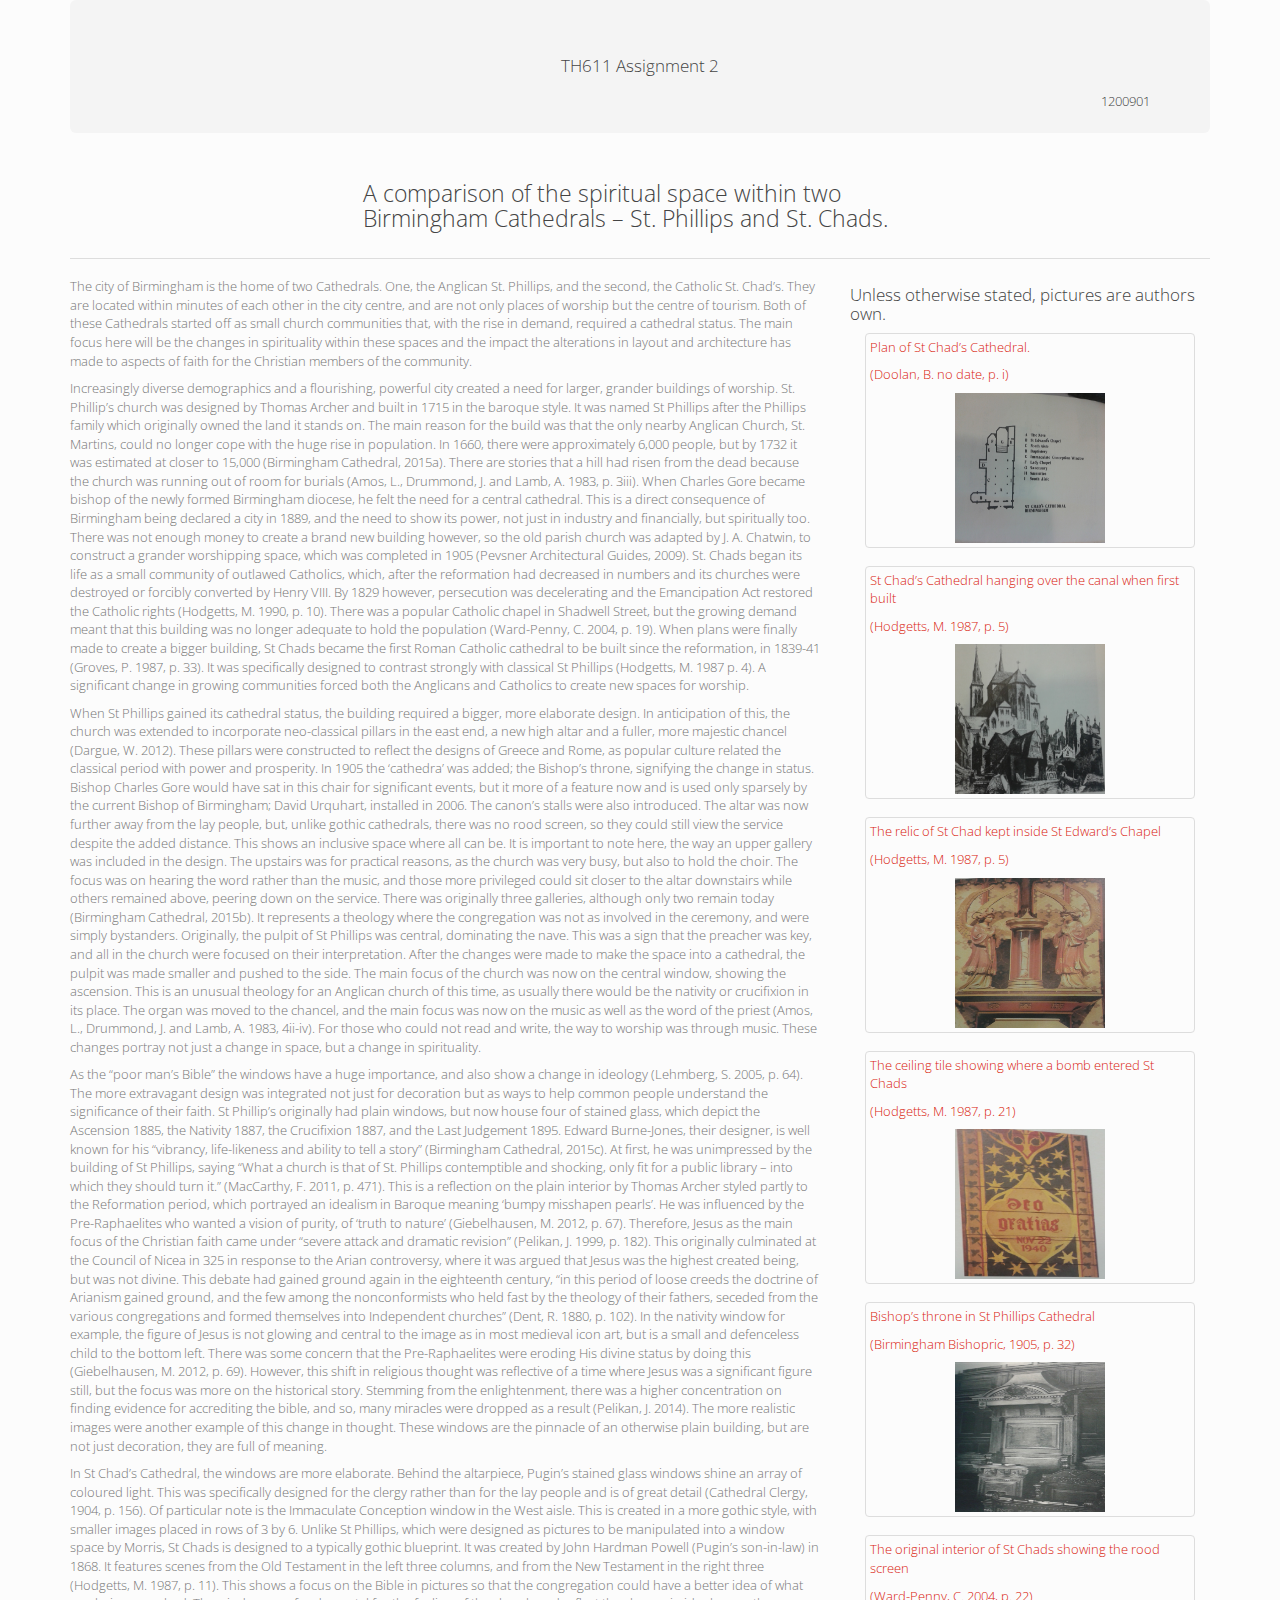
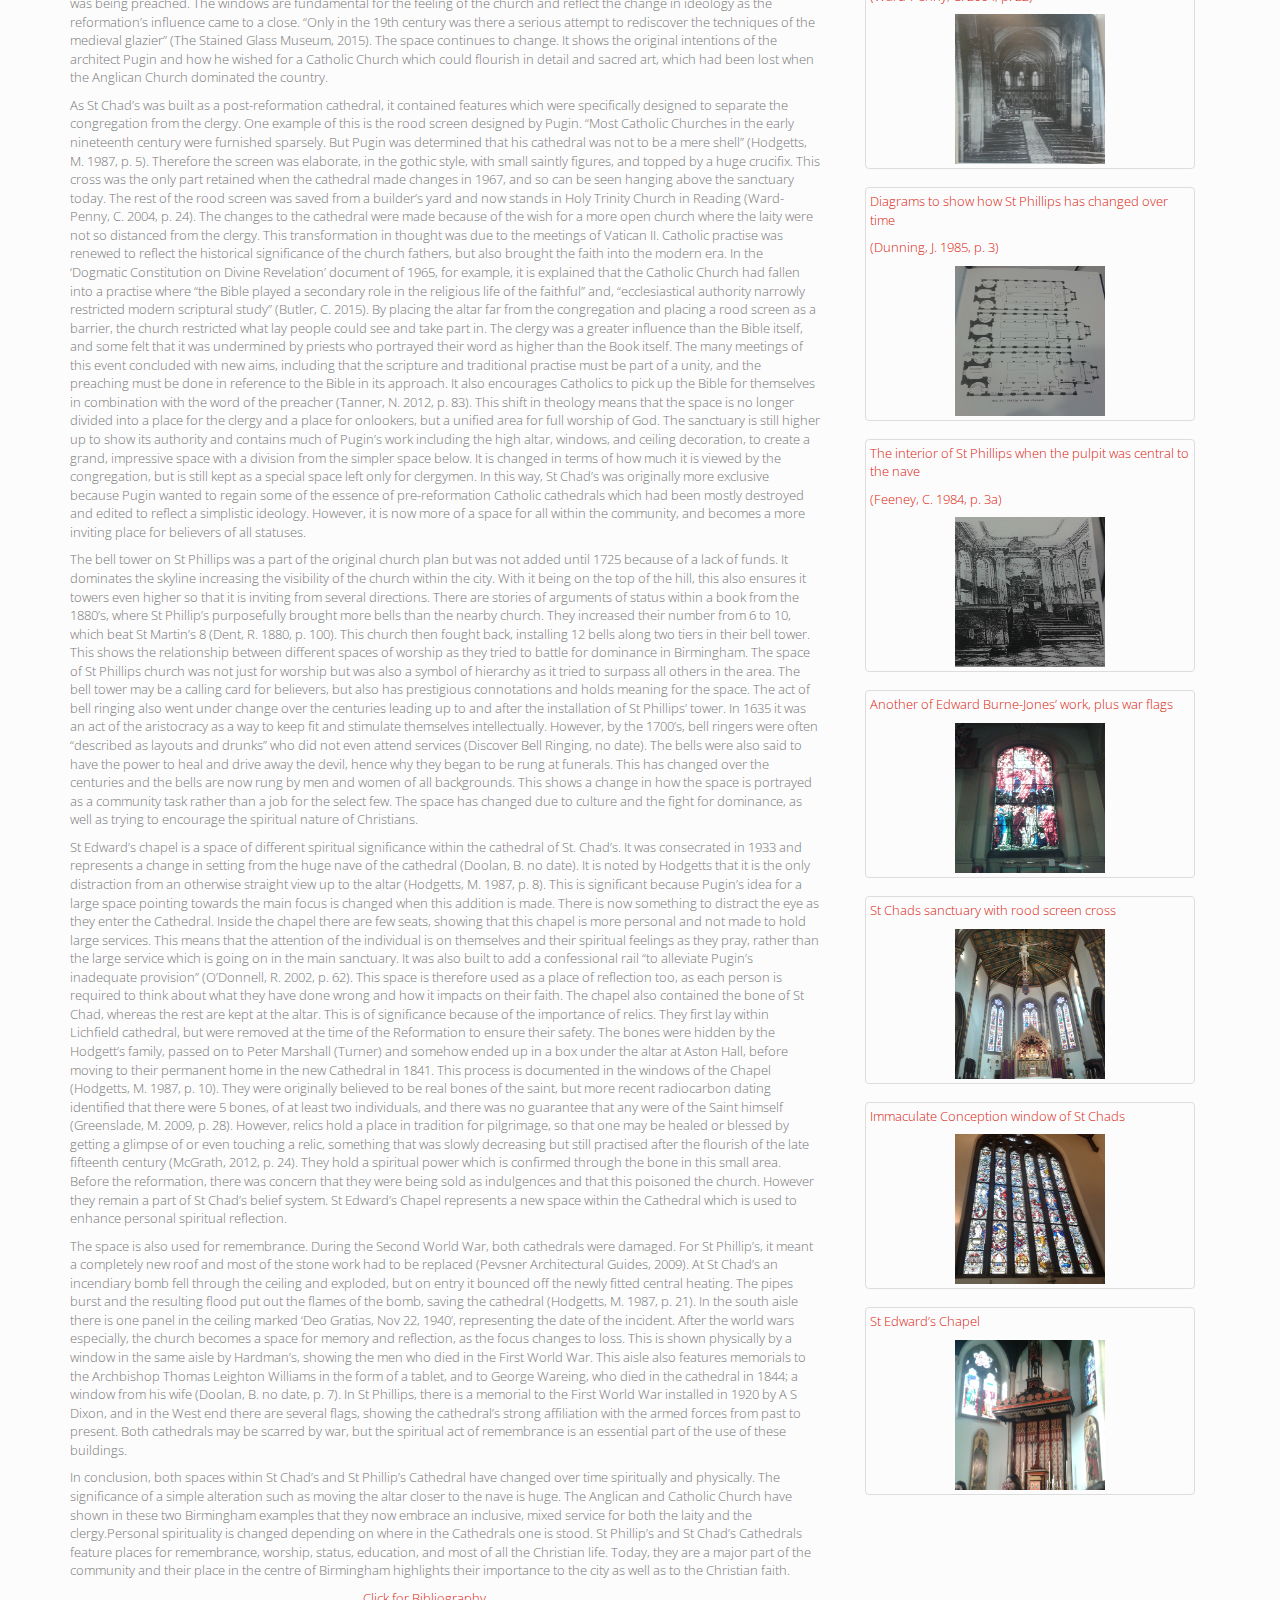
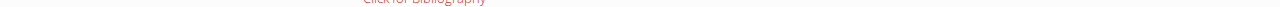
<file: index.html>
<html>
 <head>
 <title>
TH611 Assignment 2 - 1200901
 </title>
 <link rel="stylesheet" type="text/css" href="bootstrap.css">
 </head>
 <body>
<div class="container">
  <div class="jumbotron text-center">
    <h4>TH611 Assignment 2</h4>
	<h5 class="pull-right">1200901</h5>
	</div>
  
 <div class="row">
 <div class="col-md-6 col-md-push-3">
 <h3>A comparison of the spiritual space within two Birmingham 
Cathedrals – St. Phillips and St. Chads.</h3>
 </div>
 </div>
 <hr>
  <div class="row">
 <div class="col-md-8">
<p>The city of Birmingham is the home of two Cathedrals. One, the Anglican St. Phillips, and the second, the Catholic St. Chad’s. They are located within minutes of each other in the city centre, and are not only places of worship but the centre of tourism. Both of these Cathedrals started off as small church communities that, with the rise in demand, required a cathedral status. The main focus here will be the changes in spirituality within these spaces and the impact the alterations in layout and architecture has made to aspects of faith for the Christian members of the community.</p>

<p>Increasingly diverse demographics and a flourishing, powerful city created a need for larger, grander buildings of worship. St. Phillip’s church was designed by Thomas Archer and built in 1715 in the baroque style. It was named St Phillips after the Phillips family which originally owned the land it stands on. The main reason for the build was that the only nearby Anglican Church, St. Martins, could no longer cope with the huge rise in population. In 1660, there were approximately 6,000 people, but by 1732 it was estimated at closer to 15,000 (Birmingham Cathedral, 2015a). There are stories that a hill had risen from the dead because the church was running out of room for burials (Amos, L., Drummond, J. and Lamb, A. 1983, p. 3iii). When Charles Gore became bishop of the newly formed Birmingham diocese, he felt the need for a central cathedral. This is a direct consequence of Birmingham being declared a city in 1889, and the need to show its power, not just in industry and financially, but spiritually too. There was not enough money to create a brand new building however, so the old parish church was adapted by J. A. Chatwin, to construct a grander worshipping space, which was completed in 1905 (Pevsner Architectural Guides, 2009). St. Chads began its life as a small community of outlawed Catholics, which, after the reformation had decreased in numbers and its churches were destroyed or forcibly converted by Henry VIII. By 1829 however, persecution was decelerating and the Emancipation Act restored the Catholic rights (Hodgetts, M. 1990, p. 10). There was a popular Catholic chapel in Shadwell Street, but the growing demand meant that this building was no longer adequate to hold the population (Ward-Penny, C. 2004, p. 19). When plans were finally made to create a bigger building, St Chads became the first Roman Catholic cathedral to be built since the reformation, in 1839-41 (Groves, P. 1987, p. 33). It was specifically designed to contrast strongly with classical St Phillips (Hodgetts, M. 1987 p. 4). A significant change in growing communities forced both the Anglicans and Catholics to create new spaces for worship. </p>

<p>When St Phillips gained its cathedral status, the building required a bigger, more elaborate design. In anticipation of this, the church was extended to incorporate neo-classical pillars in the east end, a new high altar and a fuller, more majestic chancel (Dargue, W. 2012). These pillars were constructed to reflect the designs of Greece and Rome, as popular culture related the classical period with power and prosperity. In 1905 the ‘cathedra’ was added; the Bishop’s throne, signifying the change in status. Bishop Charles Gore would have sat in this chair for significant events, but it more of a feature now and is used only sparsely by the current Bishop of Birmingham; David Urquhart, installed in 2006. The canon’s stalls were also introduced. The altar was now further away from the lay people, but, unlike gothic cathedrals, there was no rood screen, so they could still view the service despite the added distance. This shows an inclusive space where all can be. It is important to note here, the way an upper gallery was included in the design. The upstairs was for practical reasons, as the church was very busy, but also to hold the choir. The focus was on hearing the word rather than the music, and those more privileged could sit closer to the altar downstairs while others remained above, peering down on the service. There was originally three galleries, although only two remain today (Birmingham Cathedral, 2015b). It represents a theology where the congregation was not as involved in the ceremony, and were simply bystanders. Originally, the pulpit of St Phillips was central, dominating the nave. This was a sign that the preacher was key, and all in the church were focused on their interpretation. After the changes were made to make the space into a cathedral, the pulpit was made smaller and pushed to the side. The main focus of the church was now on the central window, showing the ascension. This is an unusual theology for an Anglican church of this time, as usually there would be the nativity or crucifixion in its place. The organ was moved to the chancel, and the main focus was now on the music as well as the word of the priest (Amos, L., Drummond, J. and Lamb, A. 1983, 4ii-iv). For those who could not read and write, the way to worship was through music. These changes portray not just a change in space, but a change in spirituality.</p>

<p>As the “poor man’s Bible” the windows have a huge importance, and also show a change in ideology (Lehmberg, S. 2005, p. 64). The more extravagant design was integrated not just for decoration but as ways to help common people understand the significance of their faith. St Phillip’s originally had plain windows, but now house four of stained glass, which depict the Ascension 1885, the Nativity 1887, the Crucifixion 1887, and the Last Judgement 1895. Edward Burne-Jones, their designer, is well known for his “vibrancy, life-likeness and ability to tell a story” (Birmingham Cathedral, 2015c). At first, he was unimpressed by the building of St Phillips, saying “What a church is that of St. Phillips contemptible and shocking, only fit for a public library – into which they should turn it.” (MacCarthy, F. 2011, p. 471). This is a reflection on the plain interior by Thomas Archer styled partly to the Reformation period, which portrayed an idealism in Baroque meaning ‘bumpy misshapen pearls’. He was influenced by the Pre-Raphaelites who wanted a vision of purity, of ‘truth to nature’ (Giebelhausen, M. 2012, p. 67). Therefore, Jesus as the main focus of the Christian faith came under “severe attack and dramatic revision” (Pelikan, J. 1999, p. 182). This originally culminated at the Council of Nicea in 325 in response to the Arian controversy, where it was argued that Jesus was the highest created being, but was not divine. This debate had gained ground again in the eighteenth century, “in this period of loose creeds the doctrine of Arianism gained ground, and the few among the nonconformists who held fast by the theology of their fathers, seceded from the various congregations and formed themselves into Independent churches” (Dent, R. 1880, p. 102). In the nativity window for example, the figure of Jesus is not glowing and central to the image as in most medieval icon art, but is a small and defenceless child to the bottom left. There was some concern that the Pre-Raphaelites were eroding His divine status by doing this (Giebelhausen, M. 2012, p. 69). However, this shift in religious thought was reflective of a time where Jesus was a significant figure still, but the focus was more on the historical story. Stemming from the enlightenment, there was a higher concentration on finding evidence for accrediting the bible, and so, many miracles were dropped as a result (Pelikan, J. 2014). The more realistic images were another example of this change in thought. These windows are the pinnacle of an otherwise plain building, but are not just decoration, they are full of meaning.</p>

<p>In St Chad’s Cathedral, the windows are more elaborate. Behind the altarpiece, Pugin’s stained glass windows shine an array of coloured light. This was specifically designed for the clergy rather than for the lay people and is of great detail (Cathedral Clergy, 1904, p. 156). Of particular note is the Immaculate Conception window in the West aisle. This is created in a more gothic style, with smaller images placed in rows of 3 by 6. Unlike St Phillips, which were designed as pictures to be manipulated into a window space by Morris, St Chads is designed to a typically gothic blueprint. It was created by John Hardman Powell (Pugin’s son-in-law) in 1868. It features scenes from the Old Testament in the left three columns, and from the New Testament in the right three (Hodgetts, M. 1987, p. 11). This shows a focus on the Bible in pictures so that the congregation could have a better idea of what was being preached. The windows are fundamental for the feeling of the church and reflect the change in ideology as the reformation’s influence came to a close. “Only in the 19th century was there a serious attempt to rediscover the techniques of the medieval glazier” (The Stained Glass Museum, 2015). The space continues to change. It shows the original intentions of the architect Pugin and how he wished for a Catholic Church which could flourish in detail and sacred art, which had been lost when the Anglican Church dominated the country.</p>

<p>As St Chad’s was built as a post-reformation cathedral, it contained features which were specifically designed to separate the congregation from the clergy. One example of this is the rood screen designed by Pugin. “Most Catholic Churches in the early nineteenth century were furnished sparsely. But Pugin was determined that his cathedral was not to be a mere shell” (Hodgetts, M. 1987, p. 5). Therefore the screen was elaborate, in the gothic style, with small saintly figures, and topped by a huge crucifix. This cross was the only part retained when the cathedral made changes in 1967, and so can be seen hanging above the sanctuary today. The rest of the rood screen was saved from a builder’s yard and now stands in Holy Trinity Church in Reading (Ward-Penny, C. 2004, p. 24). The changes to the cathedral were made because of the wish for a more open church where the laity were not so distanced from the clergy. This transformation in thought was due to the meetings of Vatican II. Catholic practise was renewed to reflect the historical significance of the church fathers, but also brought the faith into the modern era. In the ‘Dogmatic Constitution on Divine Revelation’ document of 1965, for example, it is explained that the Catholic Church had fallen into a practise where “the Bible played a secondary role in the religious life of the faithful” and, “ecclesiastical authority narrowly restricted modern scriptural study” (Butler, C. 2015). By placing the altar far from the congregation and placing a rood screen as a barrier, the church restricted what lay people could see and take part in. The clergy was a greater influence than the Bible itself, and some felt that it was undermined by priests who portrayed their word as higher than the Book itself. The many meetings of this event concluded with new aims, including that the scripture and traditional practise must be part of a unity, and the preaching must be done in reference to the Bible in its approach. It also encourages Catholics to pick up the Bible for themselves in combination with the word of the preacher (Tanner, N. 2012, p. 83). This shift in theology means that the space is no longer divided into a place for the clergy and a place for onlookers, but a unified area for full worship of God. The sanctuary is still higher up to show its authority and contains much of Pugin’s work including the high altar, windows, and ceiling decoration, to create a grand, impressive space with a division from the simpler space below. It is changed in terms of how much it is viewed by the congregation, but is still kept as a special space left only for clergymen. In this way, St Chad’s was originally more exclusive because Pugin wanted to regain some of the essence of pre-reformation Catholic cathedrals which had been mostly destroyed and edited to reflect a simplistic ideology. However, it is now more of a space for all within the community, and becomes a more inviting place for believers of all statuses.</p>

<p>The bell tower on St Phillips was a part of the original church plan but was not added until 1725 because of a lack of funds. It dominates the skyline increasing the visibility of the church within the city. With it being on the top of the hill, this also ensures it towers even higher so that it is inviting from several directions. There are stories of arguments of status within a book from the 1880’s, where St Phillip’s purposefully brought more bells than the nearby church. They increased their number from 6 to 10, which beat St Martin’s 8 (Dent, R. 1880, p. 100). This church then fought back, installing 12 bells along two tiers in their bell tower. This shows the relationship between different spaces of worship as they tried to battle for dominance in Birmingham. The space of St Phillips church was not just for worship but was also a symbol of hierarchy as it tried to surpass all others in the area. The bell tower may be a calling card for believers, but also has prestigious connotations and holds meaning for the space. The act of bell ringing also went under change over the centuries leading up to and after the installation of St Phillips’ tower. In 1635 it was an act of the aristocracy as a way to keep fit and stimulate themselves intellectually. However, by the 1700’s, bell ringers were often “described as layouts and drunks” who did not even attend services (Discover Bell Ringing, no date). The bells were also said to have the power to heal and drive away the devil, hence why they began to be rung at funerals. This has changed over the centuries and the bells are now rung by men and women of all backgrounds. This shows a change in how the space is portrayed as a community task rather than a job for the select few. The space has changed due to culture and the fight for dominance, as well as trying to encourage the spiritual nature of Christians.</p>

<p>St Edward’s chapel is a space of different spiritual significance within the cathedral of St. Chad’s. It was consecrated in 1933 and represents a change in setting from the huge nave of the cathedral (Doolan, B. no date). It is noted by Hodgetts that it is the only distraction from an otherwise straight view up to the altar (Hodgetts, M. 1987, p. 8). This is significant because Pugin’s idea for a large space pointing towards the main focus is changed when this addition is made. There is now something to distract the eye as they enter the Cathedral. Inside the chapel there are few seats, showing that this chapel is more personal and not made to hold large services. This means that the attention of the individual is on themselves and their spiritual feelings as they pray, rather than the large service which is going on in the main sanctuary. It was also built to add a confessional rail “to alleviate Pugin’s inadequate provision” (O’Donnell, R. 2002, p. 62). This space is therefore used as a place of reflection too, as each person is required to think about what they have done wrong and how it impacts on their faith. The chapel also contained the bone of St Chad, whereas the rest are kept at the altar. This is of significance because of the importance of relics. They first lay within Lichfield cathedral, but were removed at the time of the Reformation to ensure their safety. The bones were hidden by the Hodgett’s family, passed on to Peter Marshall (Turner) and somehow ended up in a box under the altar at Aston Hall, before moving to their permanent home in the new Cathedral in 1841. This process is documented in the windows of the Chapel (Hodgetts, M. 1987, p. 10). They were originally believed to be real bones of the saint, but more recent radiocarbon dating identified that there were 5 bones, of at least two individuals, and there was no guarantee that any were of the Saint himself (Greenslade, M. 2009, p. 28). However, relics hold a place in tradition for pilgrimage, so that one may be healed or blessed by getting a glimpse of or even touching a relic, something that was slowly decreasing but still practised after the flourish of the late fifteenth century (McGrath, 2012, p. 24). They hold a spiritual power which is confirmed through the bone in this small area. Before the reformation, there was concern that they were being sold as indulgences and that this poisoned the church. However they remain a part of St Chad’s belief system. St Edward’s Chapel represents a new space within the Cathedral which is used to enhance personal spiritual reflection. </p>

<p>The space is also used for remembrance. During the Second World War, both cathedrals were damaged. For St Phillip’s, it meant a completely new roof and most of the stone work had to be replaced (Pevsner Architectural Guides, 2009). At St Chad’s an incendiary bomb fell through the ceiling and exploded, but on entry it bounced off the newly fitted central heating. The pipes burst and the resulting flood put out the flames of the bomb, saving the cathedral (Hodgetts, M. 1987, p. 21). In the south aisle there is one panel in the ceiling marked ‘Deo Gratias, Nov 22, 1940’, representing the date of the incident. After the world wars especially, the church becomes a space for memory and reflection, as the focus changes to loss. This is shown physically by a window in the same aisle by Hardman’s, showing the men who died in the First World War. This aisle also features memorials to the Archbishop Thomas Leighton Williams in the form of a tablet, and to George Wareing, who died in the cathedral in 1844; a window from his wife (Doolan, B. no date, p. 7). In St Phillips, there is a memorial to the First World War installed in 1920 by A S Dixon, and in the West end there are several flags, showing the cathedral’s strong affiliation with the armed forces from past to present. Both cathedrals may be scarred by war, but the spiritual act of remembrance is an essential part of the use of these buildings.</p>

<p>In conclusion, both spaces within St Chad’s and St Phillip’s Cathedral have changed over time spiritually and physically. The significance of a simple alteration such as moving the altar closer to the nave is huge. The Anglican and Catholic Church have shown in these two Birmingham examples that they now embrace an inclusive, mixed service for both the laity and the clergy.Personal spirituality is changed depending on where in the Cathedrals one is stood. St Phillip’s and St Chad’s Cathedrals feature places for remembrance, worship, status, education, and most of all the Christian life. Today, they are a major part of the community and their place in the centre of Birmingham highlights their importance to the city as well as to the Christian faith.</p>

 </div>
 <div class="col-md-4">
 <h4>Unless otherwise stated, pictures are authors own.</h4>
 <div class="col-md-12">
      <a href="../images/1.jpg" class="thumbnail">
        <p>Plan of St Chad’s Cathedral.</p>
		<p>(Doolan, B. no date, p. i)</p>    
        <img src="../images/1.jpg" alt="Plan of St Chad’s Cathedral" style="width:150px;height:150px">
      </a>
    </div>
	 <div class="col-md-12">
      <a href="../images/2.jpg" class="thumbnail">
        <p>St Chad’s Cathedral hanging over the canal when first built</p>
		<p>(Hodgetts, M. 1987, p. 5)</p>    
        <img src="../images/2.jpg" alt="St Chad’s Cathedral hanging over the canal when first built" style="width:150px;height:150px">
      </a>
    </div>
		 <div class="col-md-12">
      <a href="../images/3.jpg" class="thumbnail">
        <p>The relic of St Chad kept inside St Edward’s Chapel</p>
		<p>(Hodgetts, M. 1987, p. 5)</p>    
        <img src="../images/3.jpg" alt="The relic of St Chad kept inside St Edward’s Chapel" style="width:150px;height:150px">
      </a>
    </div>
	<div class="col-md-12">
      <a href="../images/4.jpg" class="thumbnail">
        <p>The ceiling tile showing where a bomb entered St Chads</p>
		<p>(Hodgetts, M. 1987, p. 21)</p>
        <img src="../images/4.jpg" alt="The ceiling tile showing where a bomb entered St Chads" style="width:150px;height:150px">
      </a>
    </div>
		<div class="col-md-12">
      <a href="../images/5.jpg" class="thumbnail">
        <p>Bishop’s throne in St Phillips Cathedral</p>
		<p>(Birmingham Bishopric, 1905, p. 32)</p>
        <img src="../images/5.jpg" alt="Bishop’s throne in St Phillips Cathedral" style="width:150px;height:150px">
      </a>
    </div>
		<div class="col-md-12">
      <a href="../images/6.jpg" class="thumbnail">
        <p>The original interior of St Chads showing the rood screen</p>
		<p>(Ward-Penny, C. 2004, p. 22)</p>
        <img src="../images/6.jpg" alt="The original interior of St Chads showing the rood screen" style="width:150px;height:150px">
      </a>
    </div>
		<div class="col-md-12">
      <a href="../images/8.jpg" class="thumbnail">
        <p>Diagrams to show how St Phillips has changed over time</p>
		<p>(Dunning, J. 1985, p. 3)</p>
        <img src="../images/8.jpg" alt="Diagrams to show how St Phillips has changed over time" style="width:150px;height:150px">
      </a>
    </div>
		<div class="col-md-12">
      <a href="../images/7.jpg" class="thumbnail">
        <p>The interior of St Phillips when the pulpit was central to the nave</p>
<p>(Feeney, C. 1984, p. 3a)</p>

        <img src="../images/7.jpg" alt="The interior of St Phillips when the pulpit was central to the nave" style="width:150px;height:150px">
      </a>
    </div>
		<div class="col-md-12">
      <a href="../images/11.jpg" class="thumbnail">
        <p>Another of Edward Burne-Jones’ work, plus war flags</p>
        <img src="../images/11.jpg" alt="Another of Edward Burne-Jones’ work, plus war flags" style="width:150px;height:150px">
      </a>
    </div>
		<div class="col-md-12">
      <a href="../images/12.jpg" class="thumbnail">
        <p>St Chads sanctuary with rood screen cross</p>
        <img src="../images/12.jpg" alt="St Chads sanctuary with rood screen cross" style="width:150px;height:150px">
      </a>
    </div>
		<div class="col-md-12">
      <a href="../images/13.jpg" class="thumbnail">
        <p>Immaculate Conception window of St Chads</p>
        <img src="../images/13.jpg" alt="Immaculate Conception window of St Chads" style="width:150px;height:150px">
      </a>
    </div>
		<div class="col-md-12">
      <a href="../images/14.jpg" class="thumbnail">
        <p>St Edward’s Chapel</p>
        <img src="../images/14.jpg" alt="St Edward’s Chapel" style="width:150px;height:150px">
      </a>
    </div>
 </div>
 </div>
 
   <div class="row">
  <div class="col-md-6 col-md-push-3">
  <a href="bibliography.html">Click for Bibliography</a>
 </div>
 </div>
 
 </body>
<html>
</file>
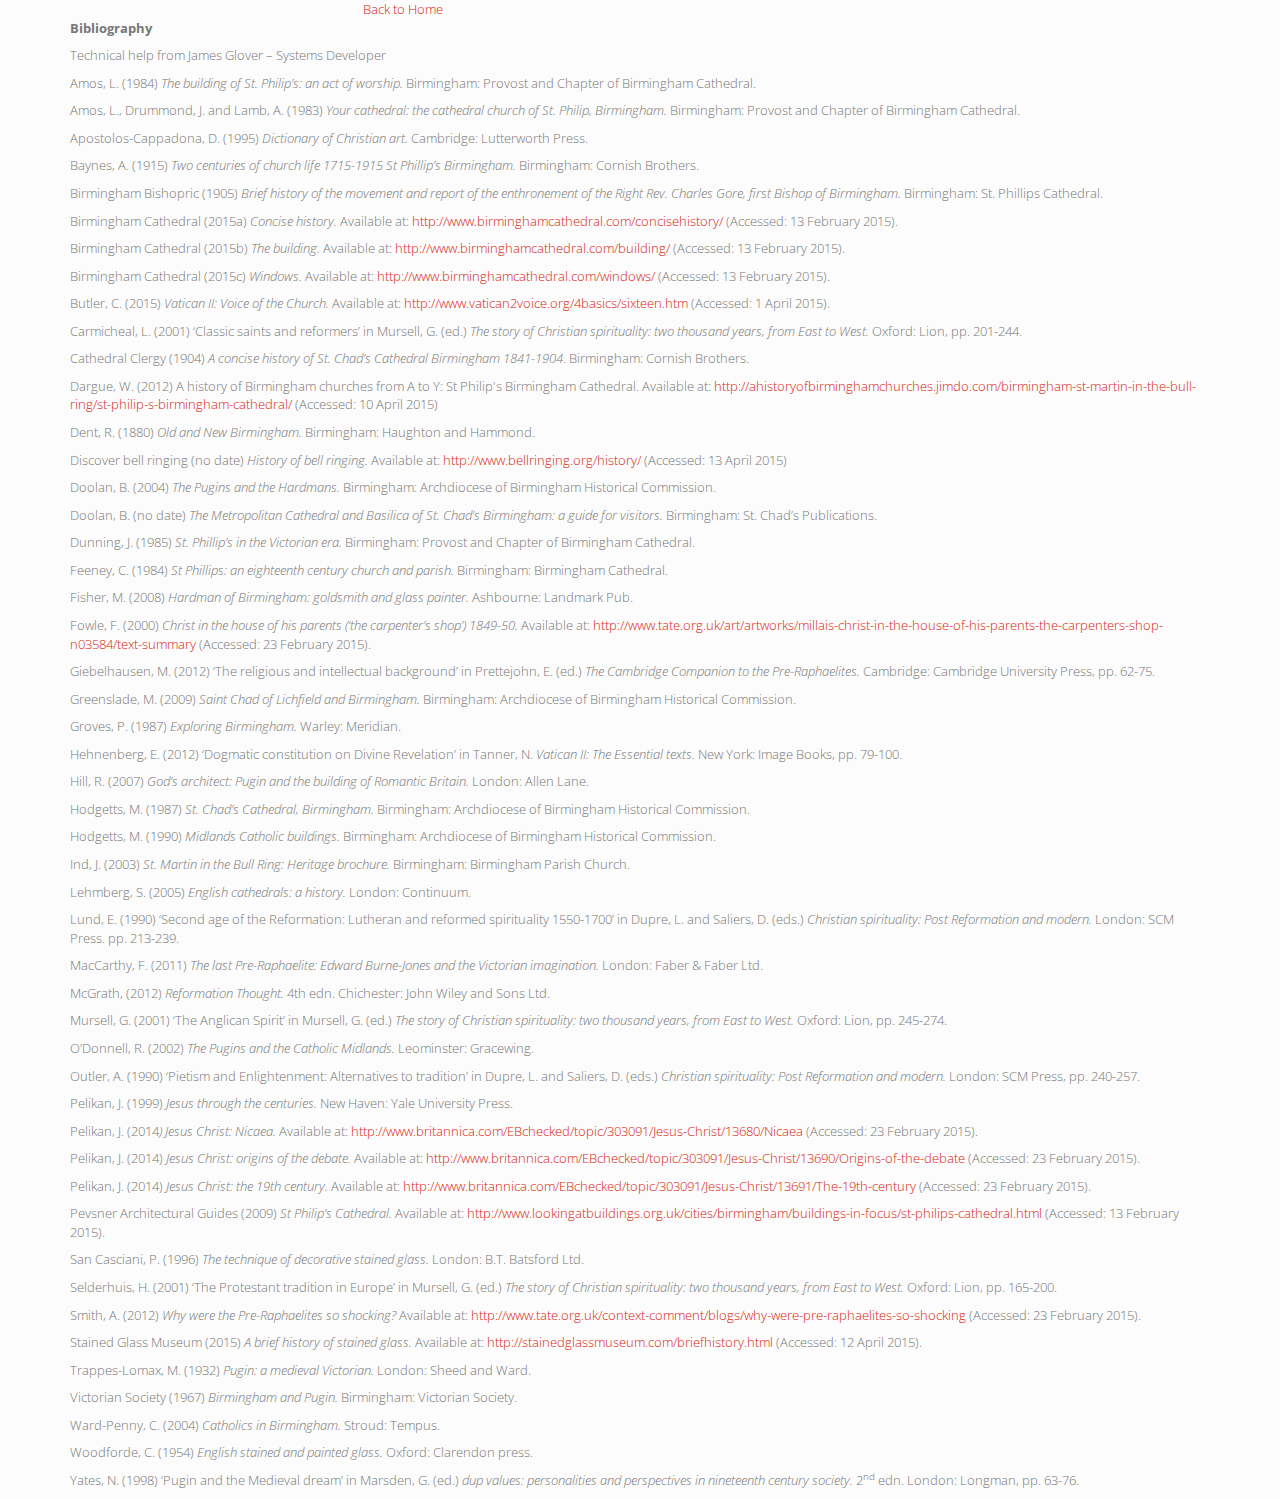
<file: bibliography.html>
<html>
 <head>
 <title>
TH611 Assignment 2 - 1200901
 </title>
 <link rel="stylesheet" type="text/css" href="bootstrap.css">
 </head>
 <body>
<div class="container">
  <div class="row">
  <div class="col-md-6 col-md-push-3">
  <a href="index.html">Back to Home</a>
 </div>
 </div>
<p><b>Bibliography</b></p>

<p>Technical help from James Glover – Systems Developer</p>

<p>Amos, L. (1984) <i>The building of St. Philip’s: an act of worship.</i> Birmingham: Provost and Chapter of Birmingham Cathedral.</p>

<p>Amos, L., Drummond, J. and Lamb, A. (1983) <i>Your cathedral: the cathedral church of St. Philip, Birmingham. </i>Birmingham: Provost and Chapter of Birmingham Cathedral.</p>

<p>Apostolos-Cappadona, D. (1995) <i>Dictionary of Christian art.</i> Cambridge: Lutterworth Press.</p>

<p>Baynes, A. (1915) <i>Two centuries of church life 1715-1915 St Phillip’s Birmingham.</i> Birmingham: Cornish Brothers.</p>

<p>Birmingham Bishopric (1905) <i>Brief history of the movement and report of the enthronement of the Right Rev. Charles Gore, first Bishop of Birmingham.</i> Birmingham: St. Phillips Cathedral.</p>

<p>Birmingham Cathedral (2015a) <i>Concise history.</i> Available at: <a href="http://www.birminghamcathedral.com/concisehistory/">http://www.birminghamcathedral.com/concisehistory/</a> (Accessed: 13 February 2015).</p>

<p>Birmingham Cathedral (2015b) <i>The building.</i> Available at: <a href="http://www.birminghamcathedral.com/building/">http://www.birminghamcathedral.com/building/</a> (Accessed: 13 February 2015).</p>

<p>Birmingham Cathedral (2015c) <i>Windows.</i> Available at: <a href="http://www.birminghamcathedral.com/windows/">http://www.birminghamcathedral.com/windows/</a> (Accessed: 13 February 2015).</p>

<p>Butler, C. (2015) <i>Vatican II: Voice of the Church.</i> Available at: <a href="http://www.vatican2voice.org/4basics/sixteen.htm">http://www.vatican2voice.org/4basics/sixteen.htm</a> (Accessed: 1 April 2015).</p>

<p>Carmicheal, L. (2001) ‘Classic saints and reformers’ in Mursell, G. (ed.) <i>The story of Christian spirituality: two thousand years, from East to West.</i> Oxford: Lion, pp. 201-244.</p>

<p>Cathedral Clergy (1904) <i>A concise history of St. Chad’s Cathedral Birmingham 1841-1904</i>. Birmingham: Cornish Brothers.</p>

<p>Dargue, W. (2012) A history of Birmingham churches from A to Y: St Philip's Birmingham Cathedral. Available at: <a href="http://ahistoryofbirminghamchurches.jimdo.com/birmingham-st-martin-in-the-bull-ring/st-philip-s-birmingham-cathedral/">http://ahistoryofbirminghamchurches.jimdo.com/birmingham-st-martin-in-the-bull-ring/st-philip-s-birmingham-cathedral/</a> (Accessed: 10 April 2015)</p>

<p>Dent, R. (1880) <i>Old and New Birmingham.</i> Birmingham: Haughton and Hammond.</p>

<p>Discover bell ringing (no date)<i> History of bell ringing.</i> Available at: <a href="http://www.bellringing.org/history/">http://www.bellringing.org/history/</a> (Accessed: 13 April 2015)</p>

<p>Doolan, B. (2004) <i>The Pugins and the Hardmans.</i> Birmingham: Archdiocese of Birmingham Historical Commission. </p>

<p>Doolan, B. (no date) <i>The Metropolitan Cathedral and Basilica of St. Chad’s Birmingham: a guide for visitors.</i> Birmingham: St. Chad’s Publications. </p>

<p>Dunning, J. (1985) <i>St. Phillip’s in the Victorian era.</i> Birmingham: Provost and Chapter of Birmingham Cathedral.</p>

<p>Feeney, C. (1984) <i>St Phillips: an eighteenth century church and parish.</i> Birmingham: Birmingham Cathedral.</p>

<p>Fisher, M. (2008) <i>Hardman of Birmingham: goldsmith and glass painter.</i> Ashbourne: Landmark Pub.</p>

<p>Fowle, F. (2000) <i>Christ in the house of his parents (‘the carpenter’s shop’)</i> <i>1849-50.</i> Available at: <a href="http://www.tate.org.uk/art/artworks/millais-christ-in-the-house-of-his-parents-the-carpenters-shop-n03584/text-summary">http://www.tate.org.uk/art/artworks/millais-christ-in-the-house-of-his-parents-the-carpenters-shop-n03584/text-summary</a> (Accessed: 23 February 2015).</p>

<p>Giebelhausen, M. (2012) ‘The religious and intellectual background’ in Prettejohn, E. (ed.) <i>The Cambridge Companion to the Pre-Raphaelites.</i> Cambridge: Cambridge University Press, pp. 62-75.</p>

<p>Greenslade, M. (2009) <i>Saint Chad of Lichfield and Birmingham.</i> Birmingham: Archdiocese of Birmingham Historical Commission.</p>

<p>Groves, P. (1987) <i>Exploring Birmingham.</i> Warley: Meridian.</p>

<p>Hehnenberg, E. (2012) ‘Dogmatic constitution on Divine Revelation’ in Tanner, N. <i>Vatican II: The Essential texts.</i> New York: Image Books, pp. 79-100.</p>

<p>Hill, R. (2007) <i>God’s architect: Pugin and the building of Romantic Britain.</i> London: Allen Lane.</p>

<p>Hodgetts, M. (1987) <i>St. Chad’s Cathedral, Birmingham.</i> Birmingham: Archdiocese of Birmingham Historical Commission.</p>

<p>Hodgetts, M. (1990) <i>Midlands Catholic buildings.</i> Birmingham: Archdiocese of Birmingham Historical Commission.</p>

<p>Ind, J. (2003) <i>St. Martin in the Bull Ring: Heritage brochure.</i> Birmingham: Birmingham Parish Church.</p>

<p>Lehmberg, S. (2005) <i>English cathedrals: a history.</i> London: Continuum.</p>

<p>Lund, E. (1990) ‘Second age of the Reformation: Lutheran and reformed spirituality 1550-1700’ in Dupre, L. and Saliers, D. (eds.) <i>Christian spirituality: Post Reformation and modern.</i> London: SCM Press. pp. 213-239.</p>

<p>MacCarthy, F. (2011) <i>The last Pre-Raphaelite: Edward Burne-Jones and the Victorian imagination.</i> London: Faber &amp; Faber Ltd.</p>

<p>McGrath, (2012) <i>Reformation Thought.</i> 4th edn. Chichester: John Wiley and Sons Ltd.</p>

<p>Mursell, G. (2001) ‘The Anglican Spirit’ in Mursell, G. (ed.) <i>The story of Christian spirituality: two thousand years, from East to West.</i> Oxford: Lion, pp. 245-274.</p>

<p>O’Donnell, R. (2002) <i>The Pugins and the Catholic Midlands.</i> Leominster: Gracewing.</p>

<p>Outler, A. (1990) ‘Pietism and Enlightenment: Alternatives to tradition’ in Dupre, L. and Saliers, D. (eds.) <i>Christian spirituality: Post Reformation and modern.</i> London: SCM Press, pp. 240-257.</p>

<p>Pelikan, J. (1999) <i>Jesus through the centuries.</i> New Haven: Yale University Press.</p>

<p>Pelikan, J. (2014<i>) Jesus Christ: Nicaea.</i> Available at: <a href="http://www.britannica.com/EBchecked/topic/303091/Jesus-Christ/13680/Nicaea">http://www.britannica.com/EBchecked/topic/303091/Jesus-Christ/13680/Nicaea</a> (Accessed: 23 February 2015).</p>

<p>Pelikan, J. (2014) <i>Jesus Christ: origins of the debate.</i> Available at: <a href="http://www.britannica.com/EBchecked/topic/303091/Jesus-Christ/13690/Origins-of-the-debate">http://www.britannica.com/EBchecked/topic/303091/Jesus-Christ/13690/Origins-of-the-debate</a> (Accessed: 23 February 2015).</p>

<p>Pelikan, J. (2014) <i>Jesus Christ: the 19th century.</i> Available at: <a href="http://www.britannica.com/EBchecked/topic/303091/Jesus-Christ/13691/The-19th-century">http://www.britannica.com/EBchecked/topic/303091/Jesus-Christ/13691/The-19th-century</a> (Accessed: 23 February 2015).</p>

<p>Pevsner Architectural Guides (2009) <i>St Philip’s Cathedral. </i>Available at: <a href="http://www.lookingatbuildings.org.uk/cities/birmingham/buildings-in-focus/st-philips-cathedral.html">http://www.lookingatbuildings.org.uk/cities/birmingham/buildings-in-focus/st-philips-cathedral.html</a> (Accessed: 13 February 2015).</p>

<p>San Casciani, P. (1996) <i>The technique of decorative stained glass.</i> London: B.T. Batsford Ltd.</p>

<p>Selderhuis, H. (2001) ‘The Protestant tradition in Europe’ in Mursell, G. (ed.) <i>The story of Christian spirituality: two thousand years, from East to West. </i>Oxford: Lion, pp. 165-200.</p>

<p>Smith, A. (2012) <i>Why were the Pre-Raphaelites so shocking?</i> Available at: <a href="http://www.tate.org.uk/context-comment/blogs/why-were-pre-raphaelites-so-shocking">http://www.tate.org.uk/context-comment/blogs/why-were-pre-raphaelites-so-shocking</a> (Accessed: 23 February 2015).</p>

<p>Stained Glass Museum (2015) <i>A brief history of stained glass.</i> Available at: <a href="http://stainedglassmuseum.com/briefhistory.html">http://stainedglassmuseum.com/briefhistory.html</a> (Accessed: 12 April 2015).</p>

<p>Trappes-Lomax, M. (1932) <i>Pugin: a medieval Victorian.</i> London: Sheed and Ward.</p>

<p>Victorian Society (1967) <i>Birmingham and Pugin.</i> Birmingham: Victorian Society.</p>

<p>Ward-Penny, C. (2004) <i>Catholics in Birmingham.</i> Stroud: Tempus. </p>

<p>Woodforde, C. (1954) <i>English stained and painted glass.</i> Oxford: Clarendon press.</p>

<p>Yates, N. (1998) ‘Pugin and the Medieval dream’ in Marsden, G. (ed.) <i>dup values: personalities and perspectives in nineteenth century society.</i> 2<sup>nd</sup> edn. London: Longman, pp. 63-76.</p>

</div>

</body>

</html>
</file>
